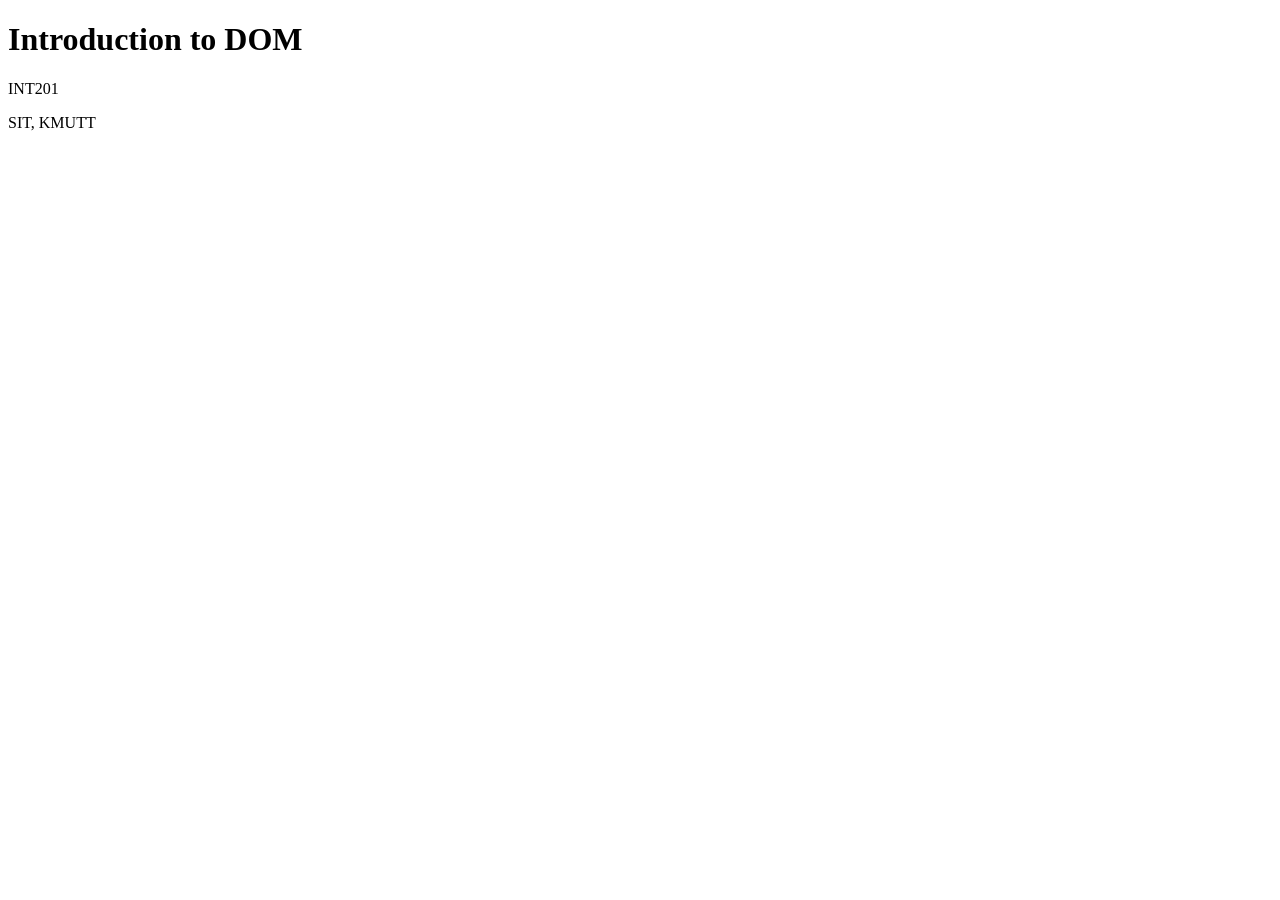
<file: DOM/index.html>
<!DOCTYPE html>
<html lang="en">    
    <head>        
        <title>Document</title>    
    </head>    
    <body>        
        <h1>Introduction to DOM</h1>        
        <div id="myApp"></div>        
        <div class="footer">SIT, KMUTT</div>        
        <script src="./main.js"></script>    
    </body>
</html>
</file>
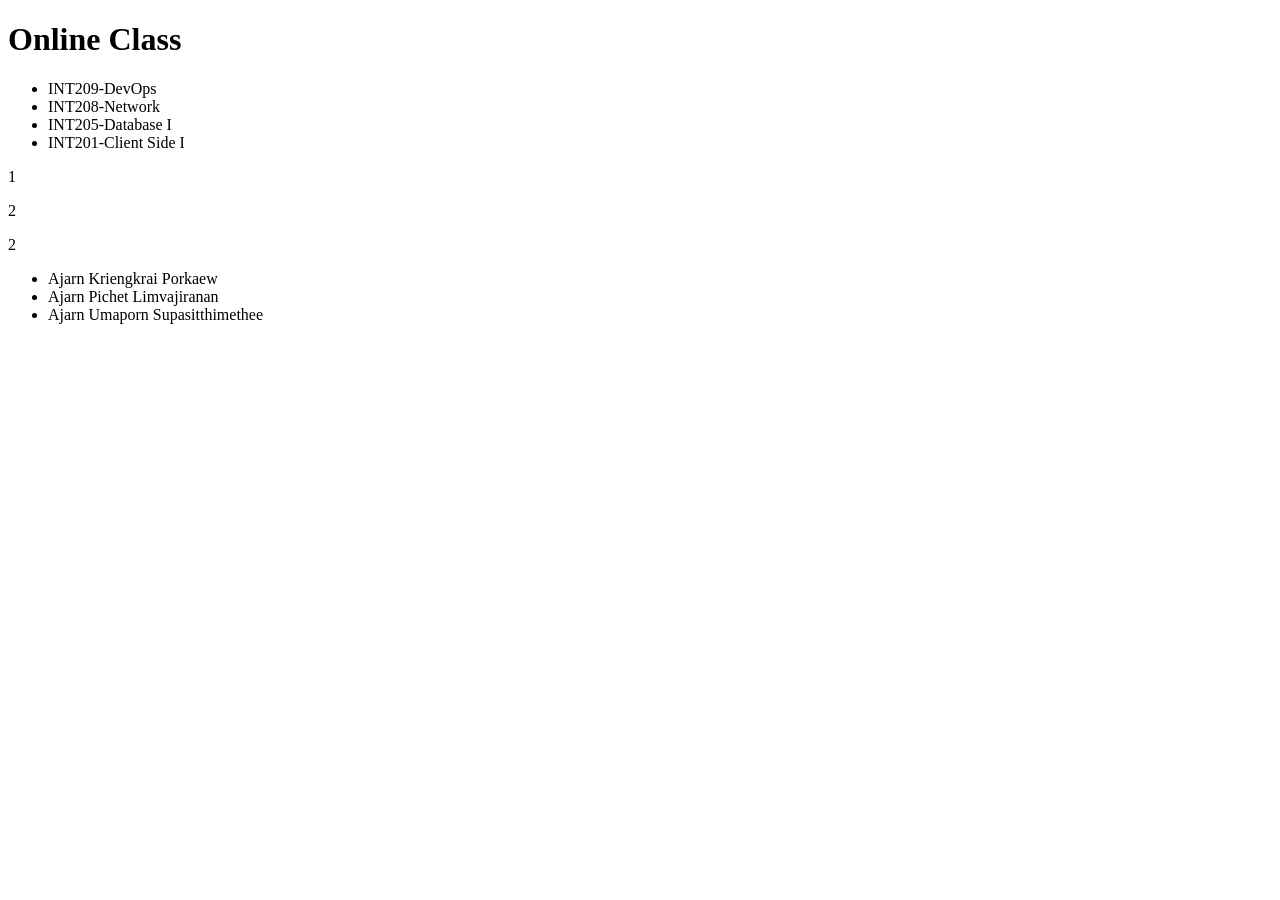
<file: DOM2/index.html>
<!DOCTYPE html>
<html lang="en">
    <head>    
        <title>Document</title>
    </head>
    <body>    
        <h1>Online Class</h1>    
        <div id="courseList">        
            <ul>            
                <li class="devops">INT209-DevOps</li>           
                <li class="devops">INT208-Network</li>            
                <li class="database">INT205-Database I</li>            
                <li class="dev">INT201-Client Side I</li>            
                <!-- <li class="dev">INT101- Java Programming I</li>             -->
                <!-- <li class="dev">INT202-Server Side I</li>         -->
            </ul>    
        </div>   
         <div id="summary">        
            <p class="database">1</p>  
            <!-- <p class="devops>3</p>       -->
            <p class="dev">2</p>   <!-- // reference node       -->
            <p class="infra">2</p>    
        </div>   
        <p></p>    
        <ul class="lecturers">       
            <li>Ajarn Kriengkrai Porkaew</li>    
            <!-- <li> Ajarn Saichon Jaiyen</li>    -->
            <li>Ajarn Pichet Limvajiranan</li>        
            <li>Ajarn Umaporn Supasitthimethee</li>    
        </ul>    
        <script src="./main.js"></script>
    </body>
</html>
</file>
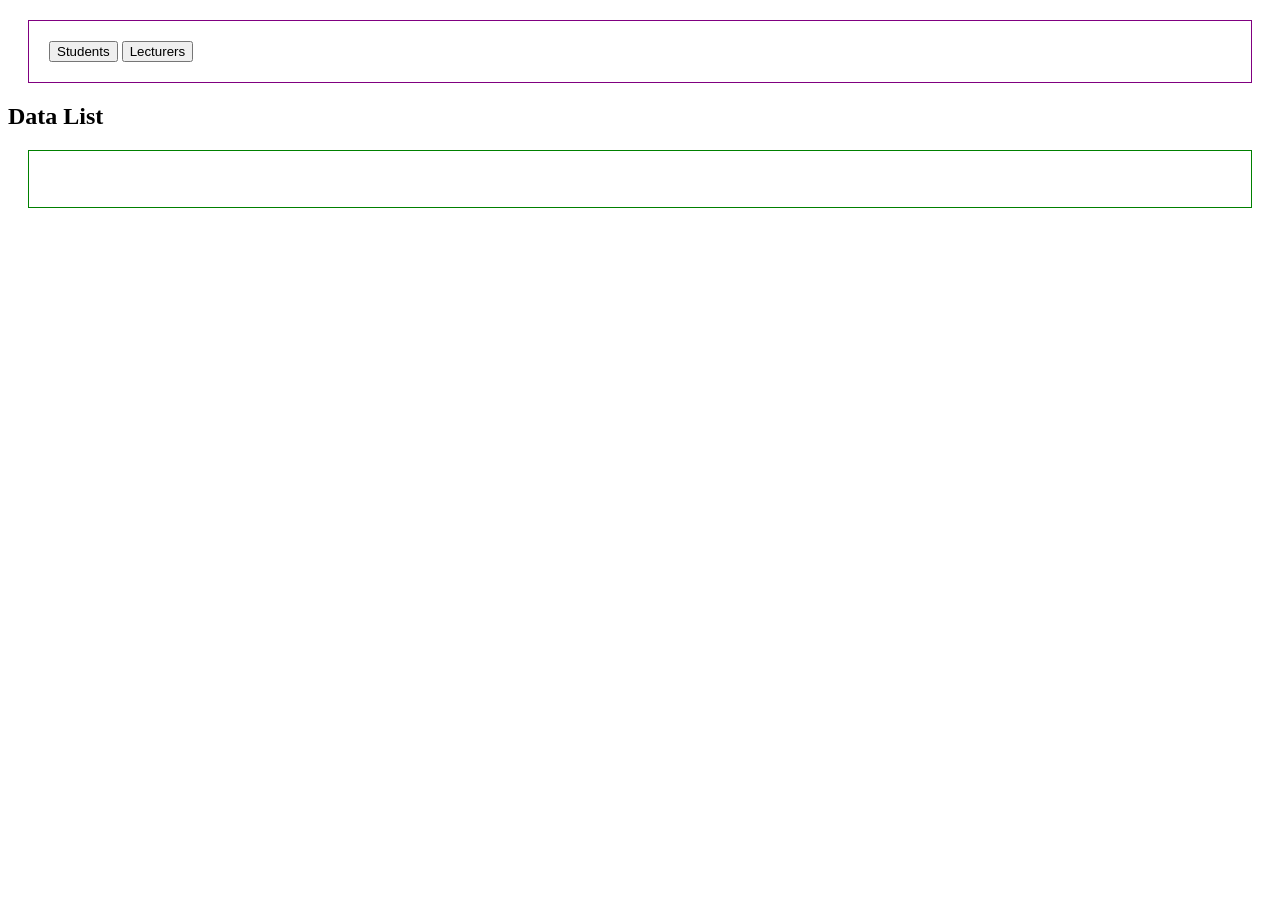
<file: DOM3/index.html>
<!DOCTYPE html>
<html lang="en">
    <head>    
        <title>Document</title>
    </head>
    <body>  
        <div id="app">    
            <div id="buttonPanel" style="border: 1px solid purple; padding:20px;margin: 20px;">        
                <button id="1">Students</button>        
                <button id="2">Lecturers</button>    
            </div>    
            <h2>Data List</h2>    
            <div id="dataList" style="border: 1px solid green; padding:20px;margin: 20px">        
                <ul>           
                    <!-- <li></li> -->        
                </ul>    
            </div>  
        </div>    
        <script src="./main.js" type="module"></script>
    </body>
</html>
</file>
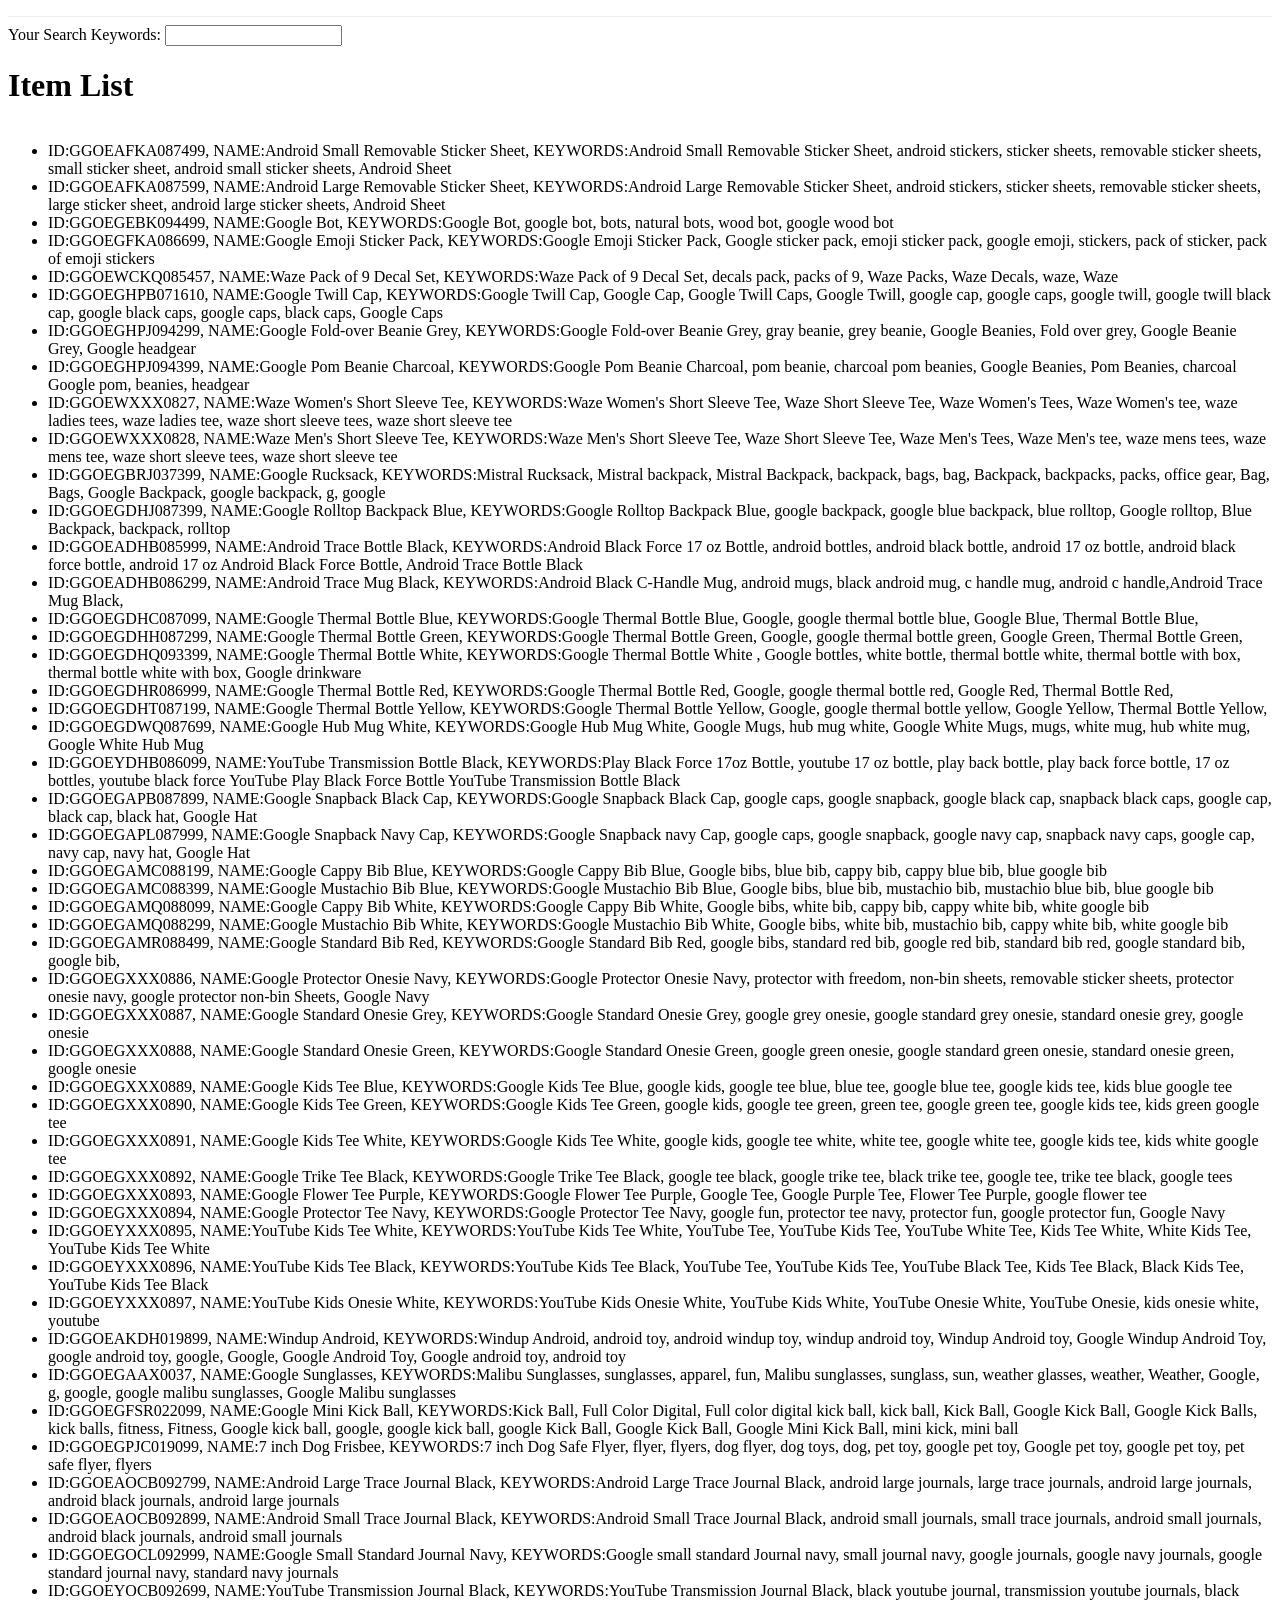
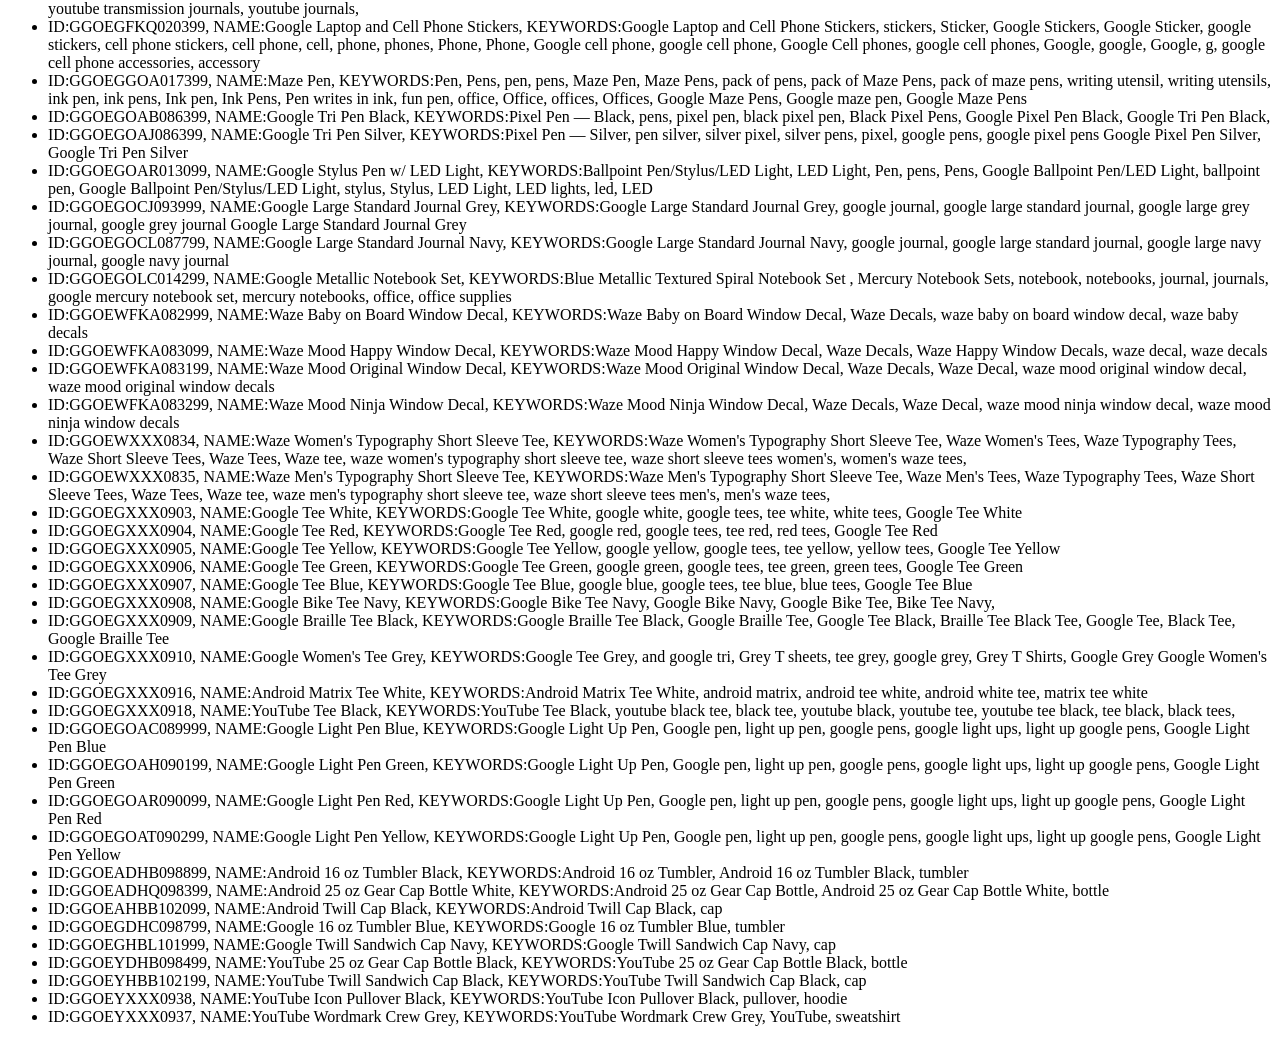
<file: filter-items/index.html>
<!DOCTYPE html>
<html lang="en">
  <head>
    <title>ItemList</title>
    <style>
      #app {
        display: flex;
        flex-direction: column;
        justify-content: center;
        border-top: 1px solid #eee;
        margin-top: 1em;
        padding-top: 0.5em;
      }
    </style>
  </head>
  <body>
    <div id="app">
      <div>
        Your Search Keywords:
        <input type="text" />
      </div>

      <h1>Item List</h1>
      <div>
        <ul id="items"></ul>
      </div>
    </div>
    <script src="./itemList.js" type="module"></script>
  </body>
</html>
</file>
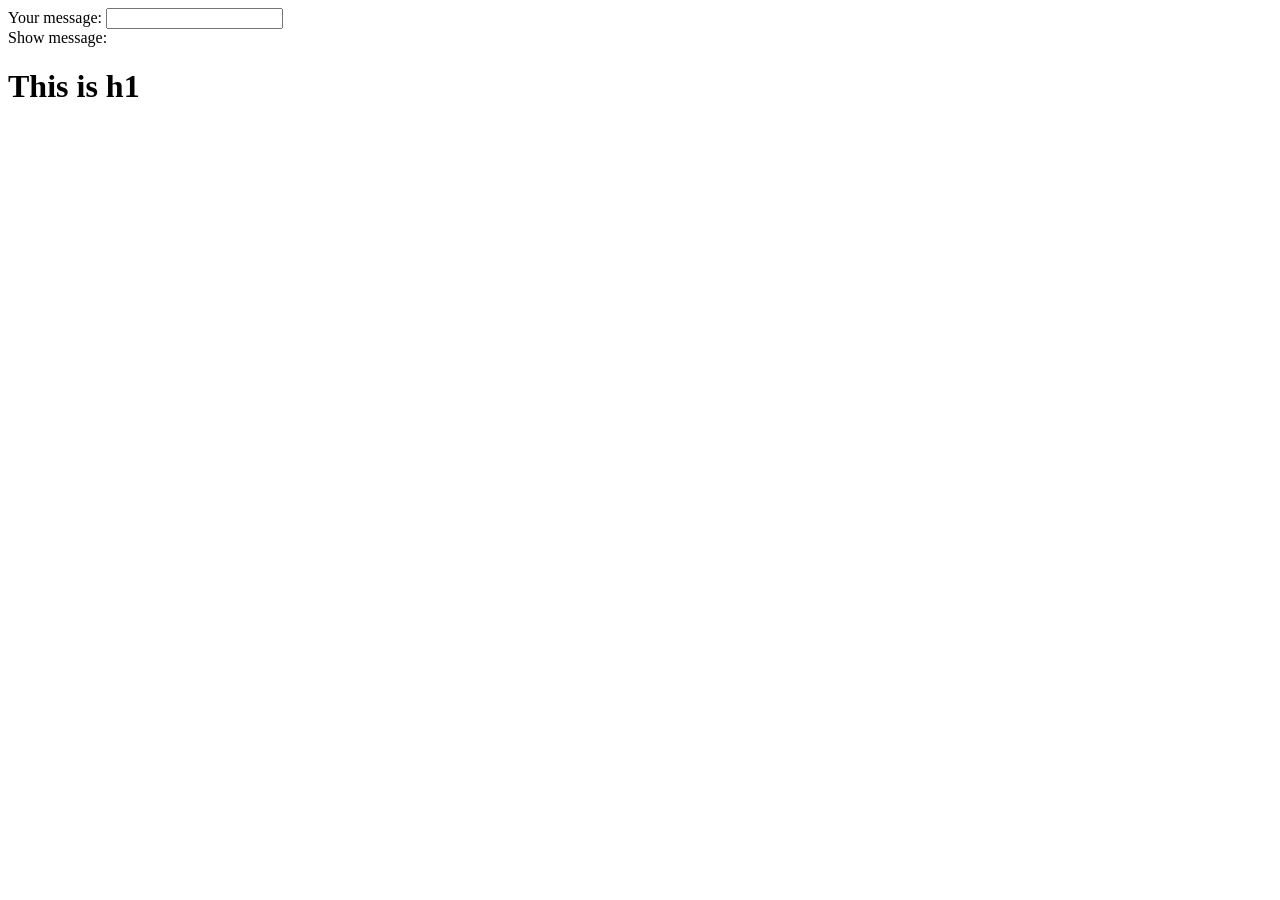
<file: input/index.html>
<!DOCTYPE html>
<html lang="en">
    <head>    
        <title>Document</title>
    </head>
    <body>    
        <div> Your message: <input type="input" id="message">
        </div>     Show message:
        <p></p>    
        <script src="./main.js" type="module"></script>
    </body>
</html>
</file>
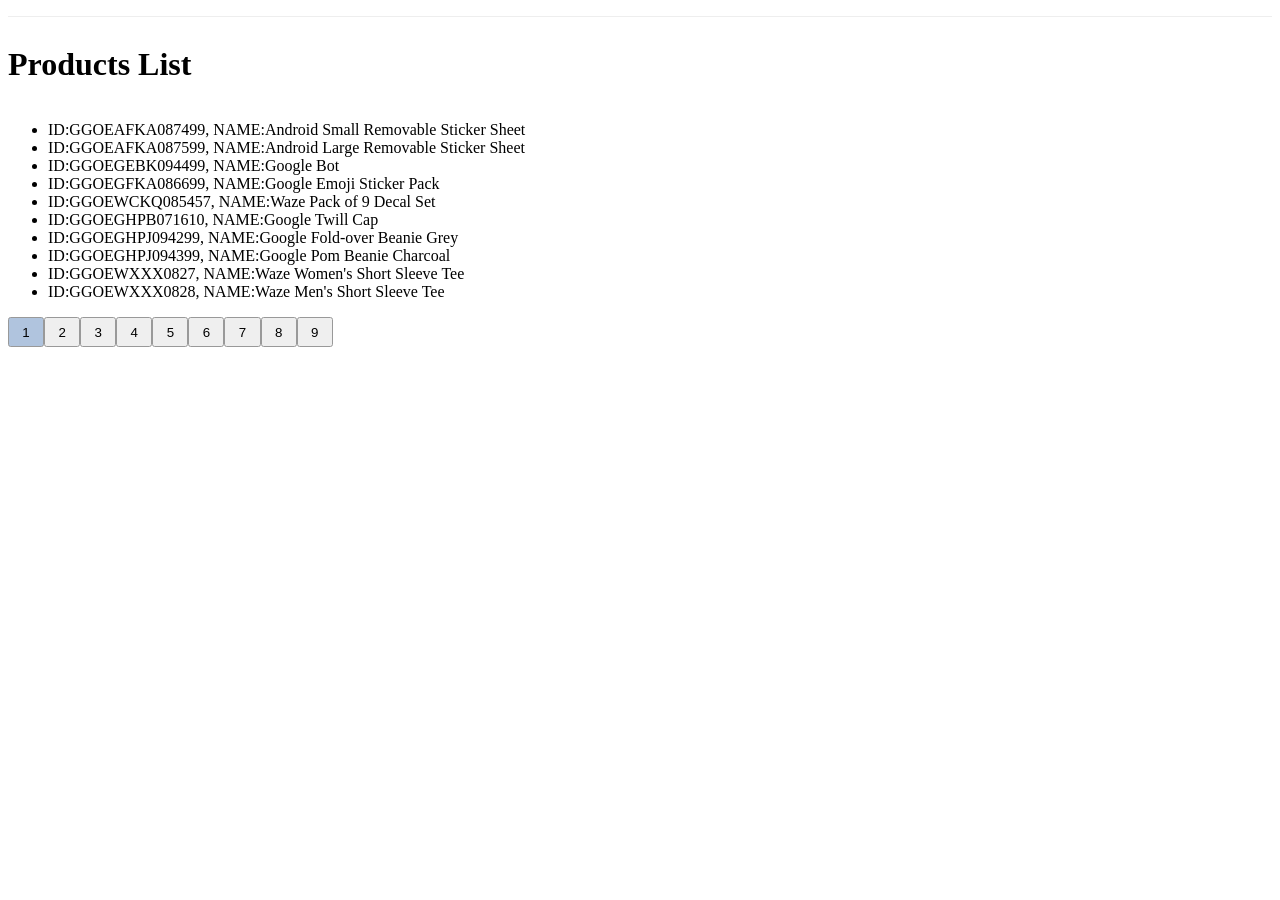
<file: paginate/index.html>
<!DOCTYPE html>
<html lang="en">
  <head>
    <title>Pagination</title>
    <style>
      #app {
        display: flex;
        flex-direction: column;
        justify-content: center;
        border-top: 1px solid #eee;
        margin-top: 1em;
        padding-top: 0.5em;
      }

      .pagination {
        list-style: none;
        margin: 0;
        padding: 0;
        display: flex;
      }

      .pagination button {
        display: block;
        padding: 0.5em 1em;
        border: 1px solid #999;
        border-radius: 0.2em;
        text-decoration: none;
        cursor: pointer;
      }
    </style>
  </head>
  <body>
    <div id="app">
      <h1>Products List</h1>
      <div>
        <ul id="products"></ul>
      </div>
      <div class="pagination"></div>
    </div>

    <script src="./paginateManagement.js" type="module"></script>
  </body>
</html>
</file>
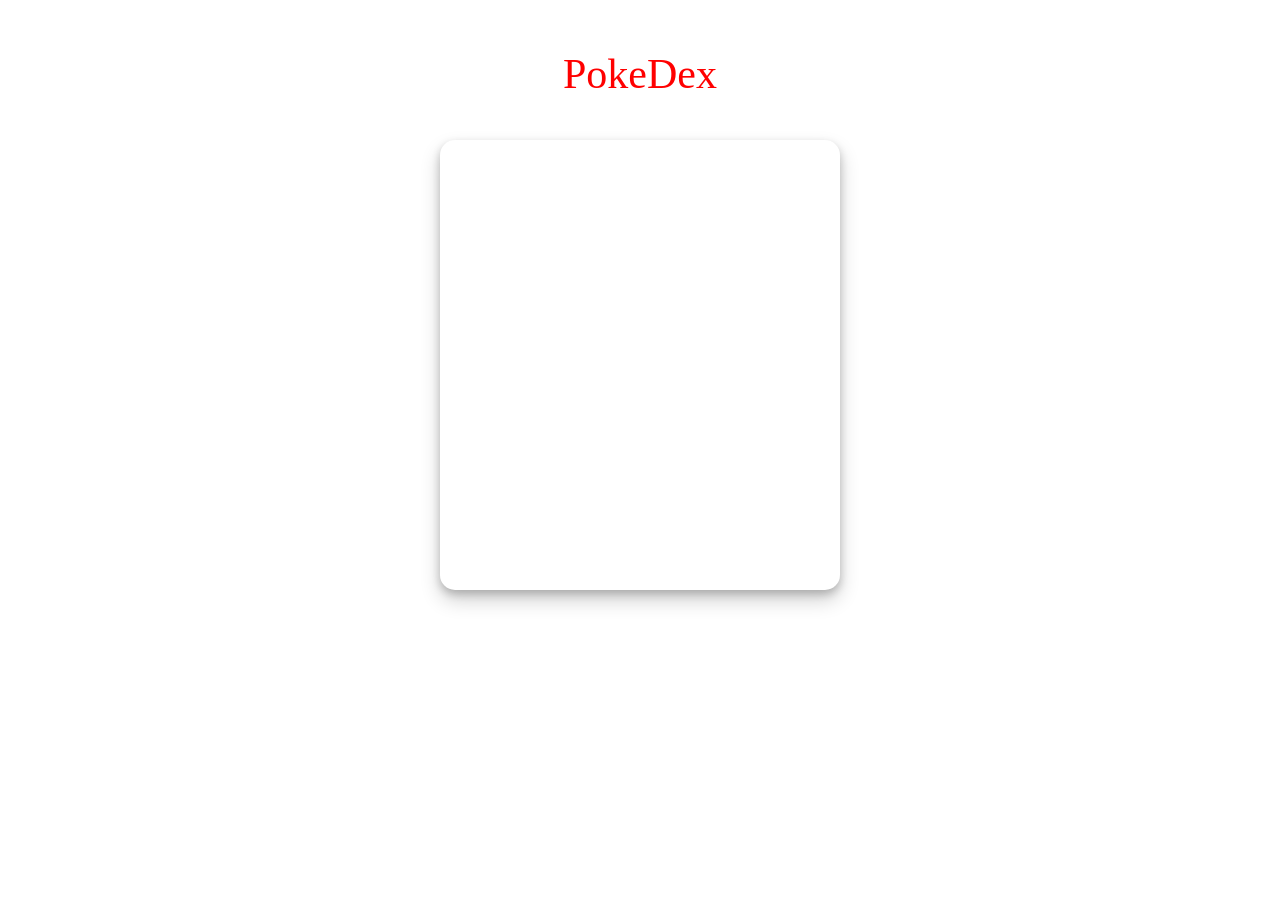
<file: PokedexV2/index.html>
<!DOCTYPE html>
<html lang="en">
<head>
    <meta charset="UTF-8">
    <title>Pokedex</title>
    <link rel="stylesheet" href="./styles.css">
</head>
<body>
<div class="container">
    <div class="title">
        <p>PokeDex</p>
    </div>
    <div id="poke_card" class="card">
        <div id="poke_info">
        </div>
    </div>
</div>
<script src="./main.js" type="module"/>
</body>
</html>
</file>
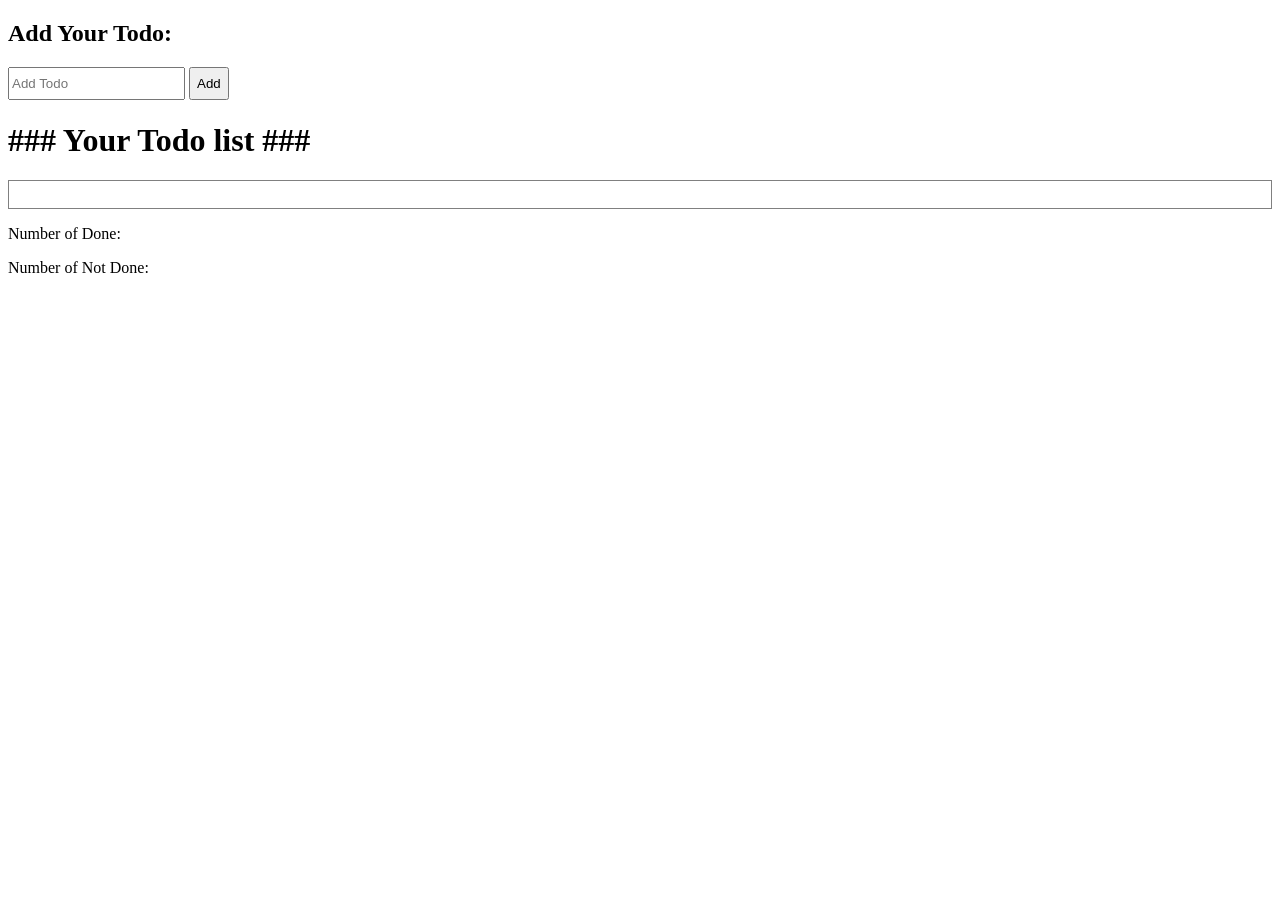
<file: test-dom-event-todolist/index.html>
<!DOCTYPE html>
<html lang="en">
  <head>
    <meta charset="UTF-8" />
    <meta http-equiv="X-UA-Compatible" content="IE=edge" />
    <meta name="viewport" content="width=device-width, initial-scale=1.0" />
    <title>Todo List Application</title>
    <style>
      #listTodo {
        border-style: solid;
        border-width: 1pt;
        border-color: gray;
        padding: 10pt;
      }
      .todoItem {
        display: flex;
        align-items: center;
      }
      button {
        margin-right: 5pt;
        height: 25pt;
      }
      p {
        margin-right: 8pt;
      }
      input {
        height: 20pt;
      }
    </style>
  </head>

  <body>
    <div>
      <div id="addTodo">
        <h2>Add Your Todo:</h2>
        <input placeholder="Add Todo" />
        <button id="addBtn">Add</button>
      </div>
      <h1>### Your Todo list ###</h1>
      <div id="listTodo"></div>
      <div id="summaryTodo">
        <p id="done">Number of Done:</p>
        <p id="notDone">Number of Not Done:</p>
      </div>
    </div>
    <script src="./main.js" type="module"></script>
  </body>
</html>
</file>
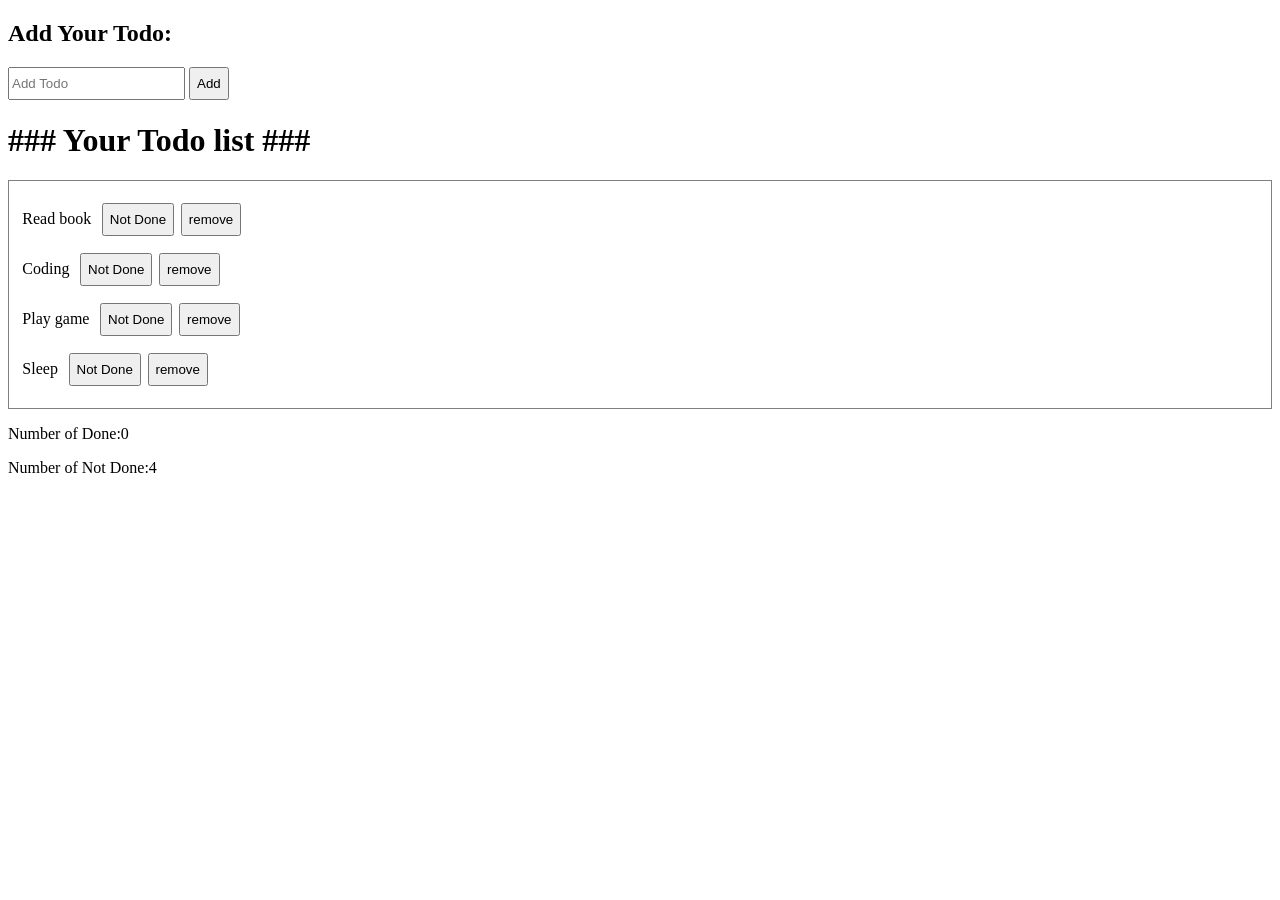
<file: test-dom-todolist/index.html>
<!DOCTYPE html>
<html lang="en">
  <head>
    <meta charset="UTF-8" />
    <meta http-equiv="X-UA-Compatible" content="IE=edge" />
    <meta name="viewport" content="width=device-width, initial-scale=1.0" />
    <title>Todo List Application</title>
    <style>
      #listTodo {
        border-style: solid;
        border-width: 1pt;
        border-color: gray;
        padding: 10pt;
      }
      .todoItem {
        display: flex;
        align-items: center;
      }
      button {
        margin-right: 5pt;
        height: 25pt;
      }
      p {
        margin-right: 8pt;
      }
      input {
        height: 20pt;
      }
    </style>
  </head>

  <body>
    <script type="module" src="./main.js" ></script>
    <div>
      <div id="addTodo">
        <h2>Add Your Todo:</h2>
        <input placeholder="Add Todo" />
        <button id="addBtn">Add</button>
      </div>
      <h1>### Your Todo list ###</h1>
      <div id="listTodo"></div>
      <div id="summaryTodo">
        <p id="done">Number of Done:</p>
        <p id="notDone">Number of Not Done:</p>
      </div>
    </div>
  </body>
</html>
</file>
<file: PokedexV2/styles.css>
.container{
    display: flex;
    flex-direction: column;
    justify-content: center;
    align-items: center;
    align-content: center;
}
.title{
    font-size: 42px;
    color: red;
}
.card{
    display: flex;
    flex-direction: column;
    justify-content: center;
    align-items: center;
    align-content: center;
    width: 400px;
    height: 450px;
    background: white;
    box-shadow: 0 4px 8px 0 rgba(0, 0, 0, 0.2), 0 10px 20px 0 rgba(0, 0, 0, 0.19);
    border-radius: 15px;
}

.card img{
    width: 300px;
    height: 300px;
}

.card p{
    font-size: 30px;
    font-weight: bold;
    color: darkgrey;
}
.btn{
    padding-top: 20px;
}

.btn button{
    margin: 10px;
}

.prev_btn{
    width: 100px;
    height: 30px;
    color: white;
    background: orange;
    box-shadow: 0 2px 4px 0 rgba(0, 0, 0, 0.2), 0 5px 5px 0 rgba(0, 0, 0, 0.19);
    border-width: 0px;
    cursor: pointer;
}

.prev_btn:hover{
    transform: translateY(1px);
}

.next_btn{
    width: 100px;
    height: 30px;
    color: white;
    background: deepskyblue;
    box-shadow: 0 2px 4px 0 rgba(0, 0, 0, 0.2), 0 5px 5px 0 rgba(0, 0, 0, 0.19);
    border-width: 0px;
    cursor: pointer;
}

.next_btn:hover{
    transform: translateY(1px);
}
</file>
